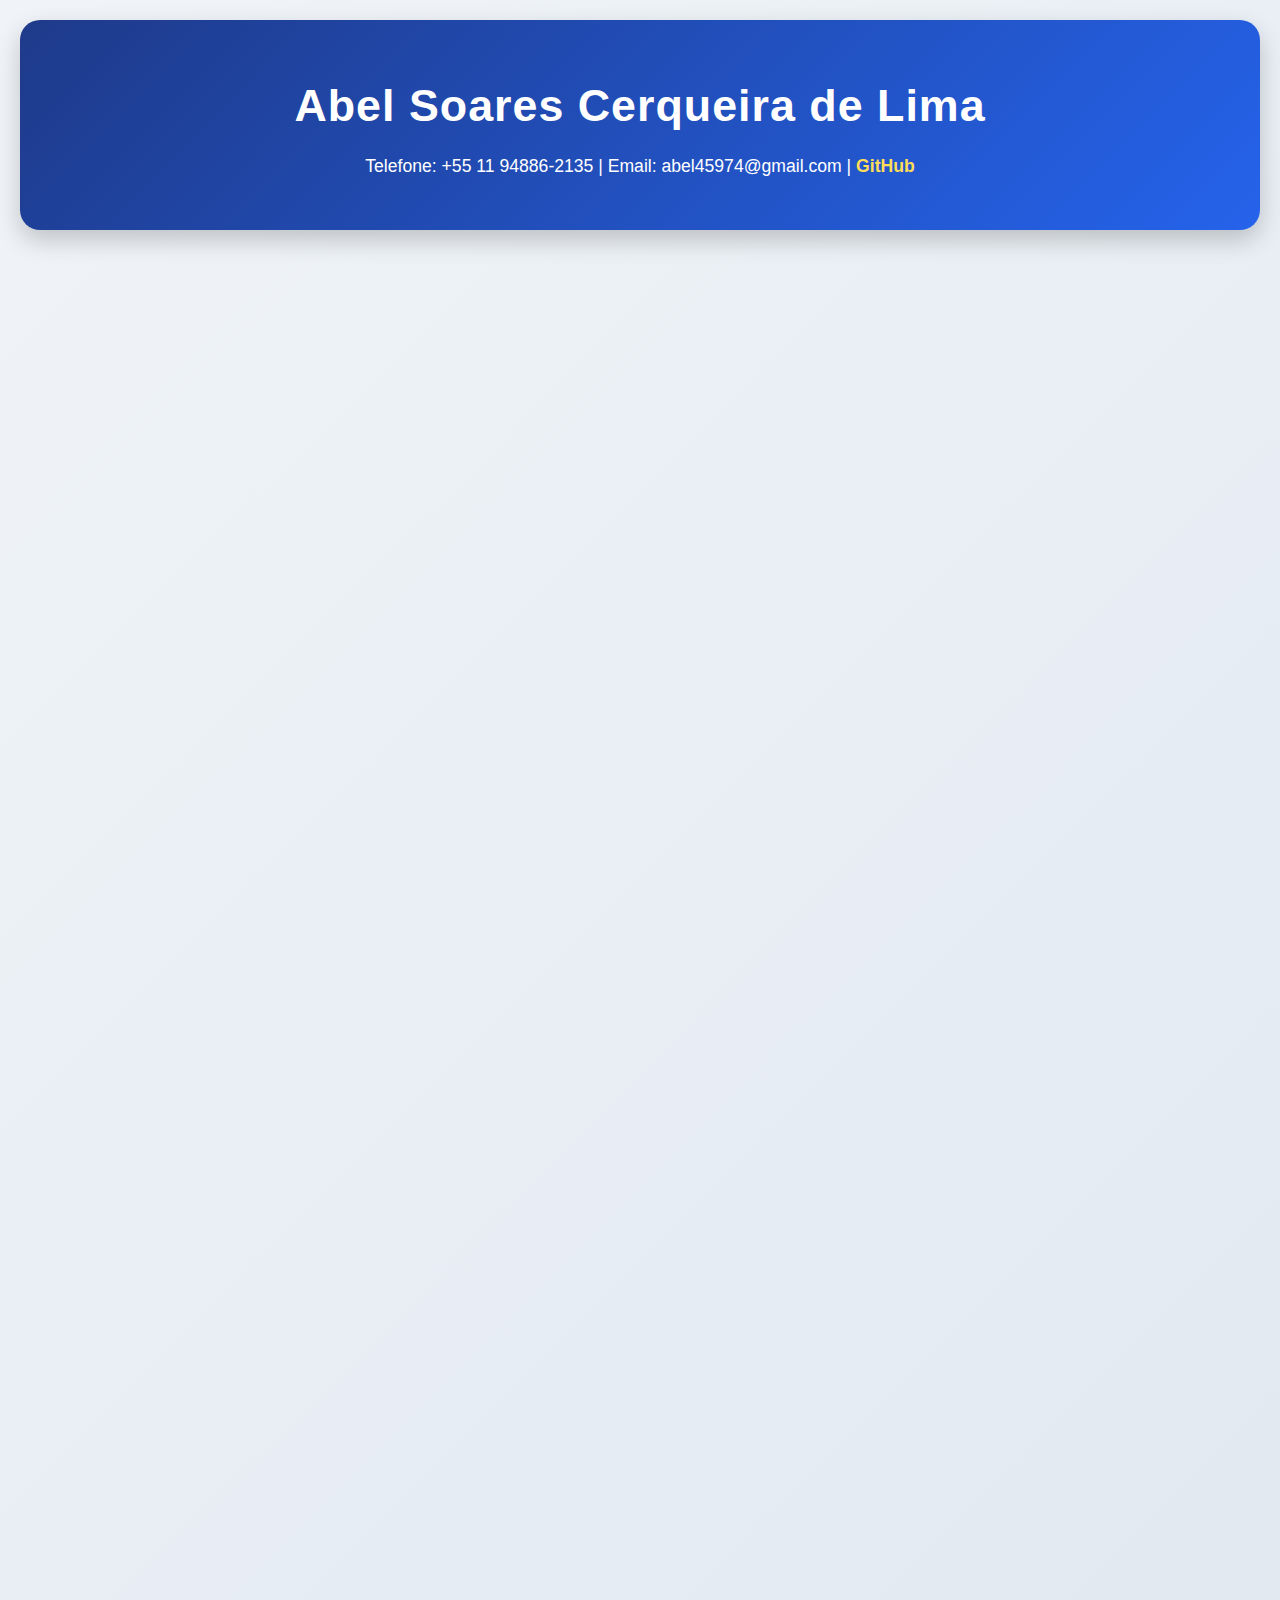
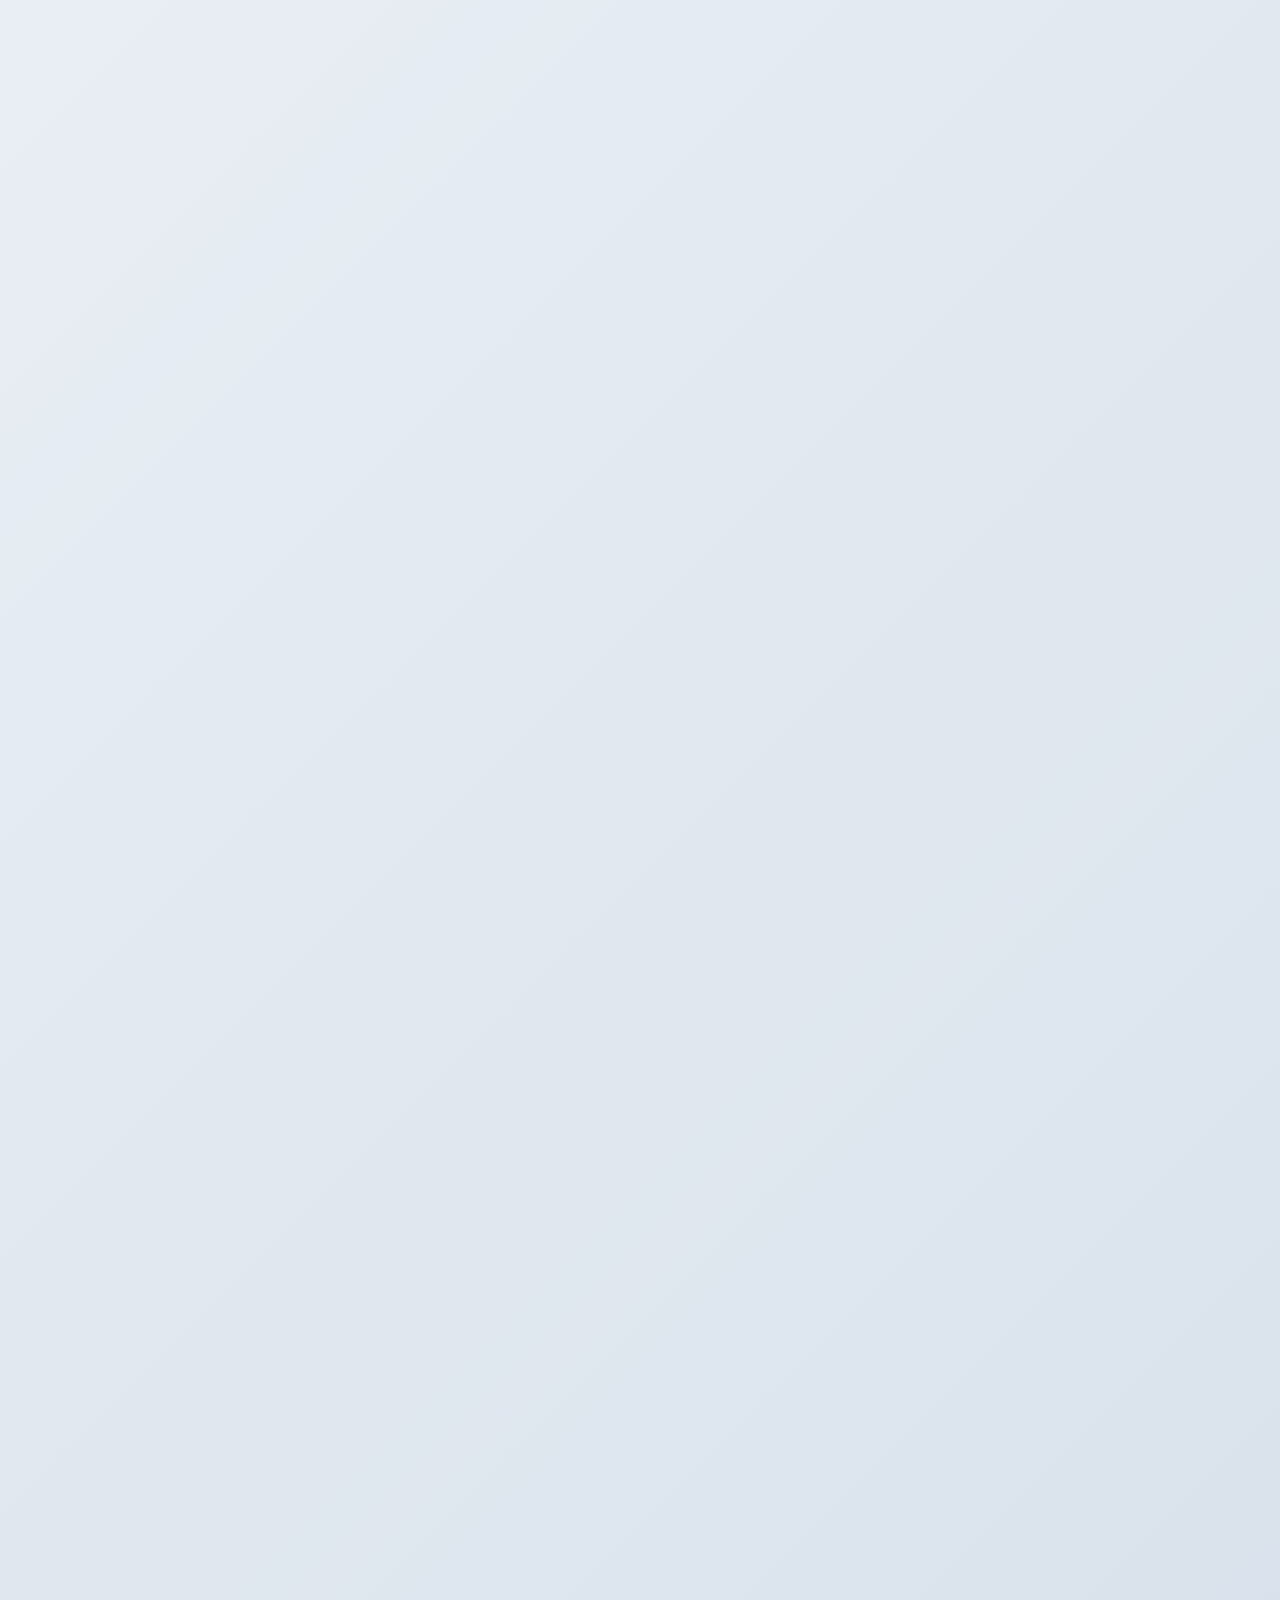
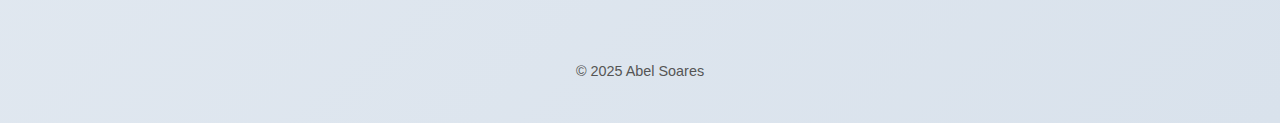
<file: index.html>
<!DOCTYPE html>
<html lang="pt-BR">
<head>
    <meta charset="UTF-8">
    <meta name="viewport" content="width=device-width, initial-scale=1.0">
    <title>Currículo - Abel Soares</title>
    <link rel="stylesheet" href="style.css">
</head>
<body>
    <header>
        <h1>Abel Soares Cerqueira de Lima</h1>
        <p>Telefone: +55 11 94886-2135 | Email: abel45974@gmail.com | <a href="https://github.com/abelcsl" target="_blank">GitHub</a></p>
    </header>

    <section id="perfil">
        <h2>Perfil Profissional</h2>
        <p>Estudante de Desenvolvimento de Sistemas pelo SENAI, com conhecimentos em HTML, CSS, JavaScript, SQL e pacote Microsoft Office. Tenho facilidade com tecnologia, organização de tarefas e trabalho em equipe. Busco oportunidade de estágio ou primeiro emprego para aplicar meus conhecimentos e crescer profissionalmente. </p>
    </section>

    <section id="objetivos">
        <h2>Objetivos Profissionais</h2>
        <ul>
            <li>Conseguir experiência prática em desenvolvimento de sistemas e web.</li>
            <li>Contribuir com projetos desafiadores e inovadores.</li>
            <li>Desenvolver habilidades em programação, bancos de dados e design de interfaces.</li>
            <li>Crescer profissionalmente e assumir responsabilidades em equipe.</li>
        </ul>
    </section>

    <section id="formacao">
        <h2>Formação Acadêmica</h2>
        <ul>
            <li>Ensino Fundamental completo</li>
            <li>Ensino Médio – Cursando 3ª ano do ensino médio (SESI)</li>
            <li>Curso técnico em Desenvolvimento de Sistemas – Cursando (SENAI)</li>
        </ul>
    </section>

    <section id="conhecimentos">
        <h2>Conhecimentos Técnicos</h2>
        <ul>
            <li>Excel, PowerPoint e demais ferramentas Microsoft</li>
            <li>JavaScript, HTML e CSS</li>
            <li>SQL (noções de banco de dados)</li>
            <li>Informática aplicada ao ambiente profissional</li>
            <li>Noções de desenvolvimento de sistemas (SENAI)</li>
            <li>Inglês/Espanhol básico</li>
        </ul>
    </section>

    <section id="habilidades">
        <h2>Habilidades</h2>
        <ul>
            <li>Responsabilidade e comprometimento</li>
            <li>Pontualidade e organização</li>
            <li>Facilidade com tecnologia e computadores</li>
            <li>Organização de tarefas e arquivos</li>
            <li>Trabalho em equipe</li>
        </ul>
    </section>

    <section id="softskills">
        <h2>Soft Skills</h2>
        <ul>
            <li>Proatividade e iniciativa</li>
            <li>Comunicação clara e objetiva</li>
            <li>Capacidade de aprendizado rápido</li>
            <li>Flexibilidade e adaptabilidade</li>
            <li>Resolução de problemas</li>
        </ul>
    </section>

    <section id="cursos">
        <h2>Cursos e Qualificações</h2>
        <ul>
            <li>Pacote Microsoft – Curso Completo (Excel, PowerPoint e demais ferramentas)</li>
            <li>Desenvolvimento Web e Programação (SENAI/SESI)</li>
        </ul>
    </section>

    <section id="projetos">
        <h2>Projetos</h2>
        <ul>
            <li><strong>Portfólio Online:</strong> Currículo interativo em HTML, CSS e JavaScript hospedado no GitHub Pages.</li>
            <li><strong>Exercícios SENAI:</strong> Projetos de sites institucionais e pequenos sistemas em JavaScript.</li>
            <li><strong>Banco de Dados:</strong> Noções de criação de tabelas e consultas SQL.</li>
        </ul>
    </section>

    <section id="informacoes">
        <h2>Informações Adicionais</h2>
        <p>Disponibilidade para aprender, crescer profissionalmente e contribuir com dedicação, disciplina e responsabilidade.</p>
    </section>

    <footer>
        <p>&copy; 2025 Abel Soares</p>
    </footer>
</body>
</html>
</file>
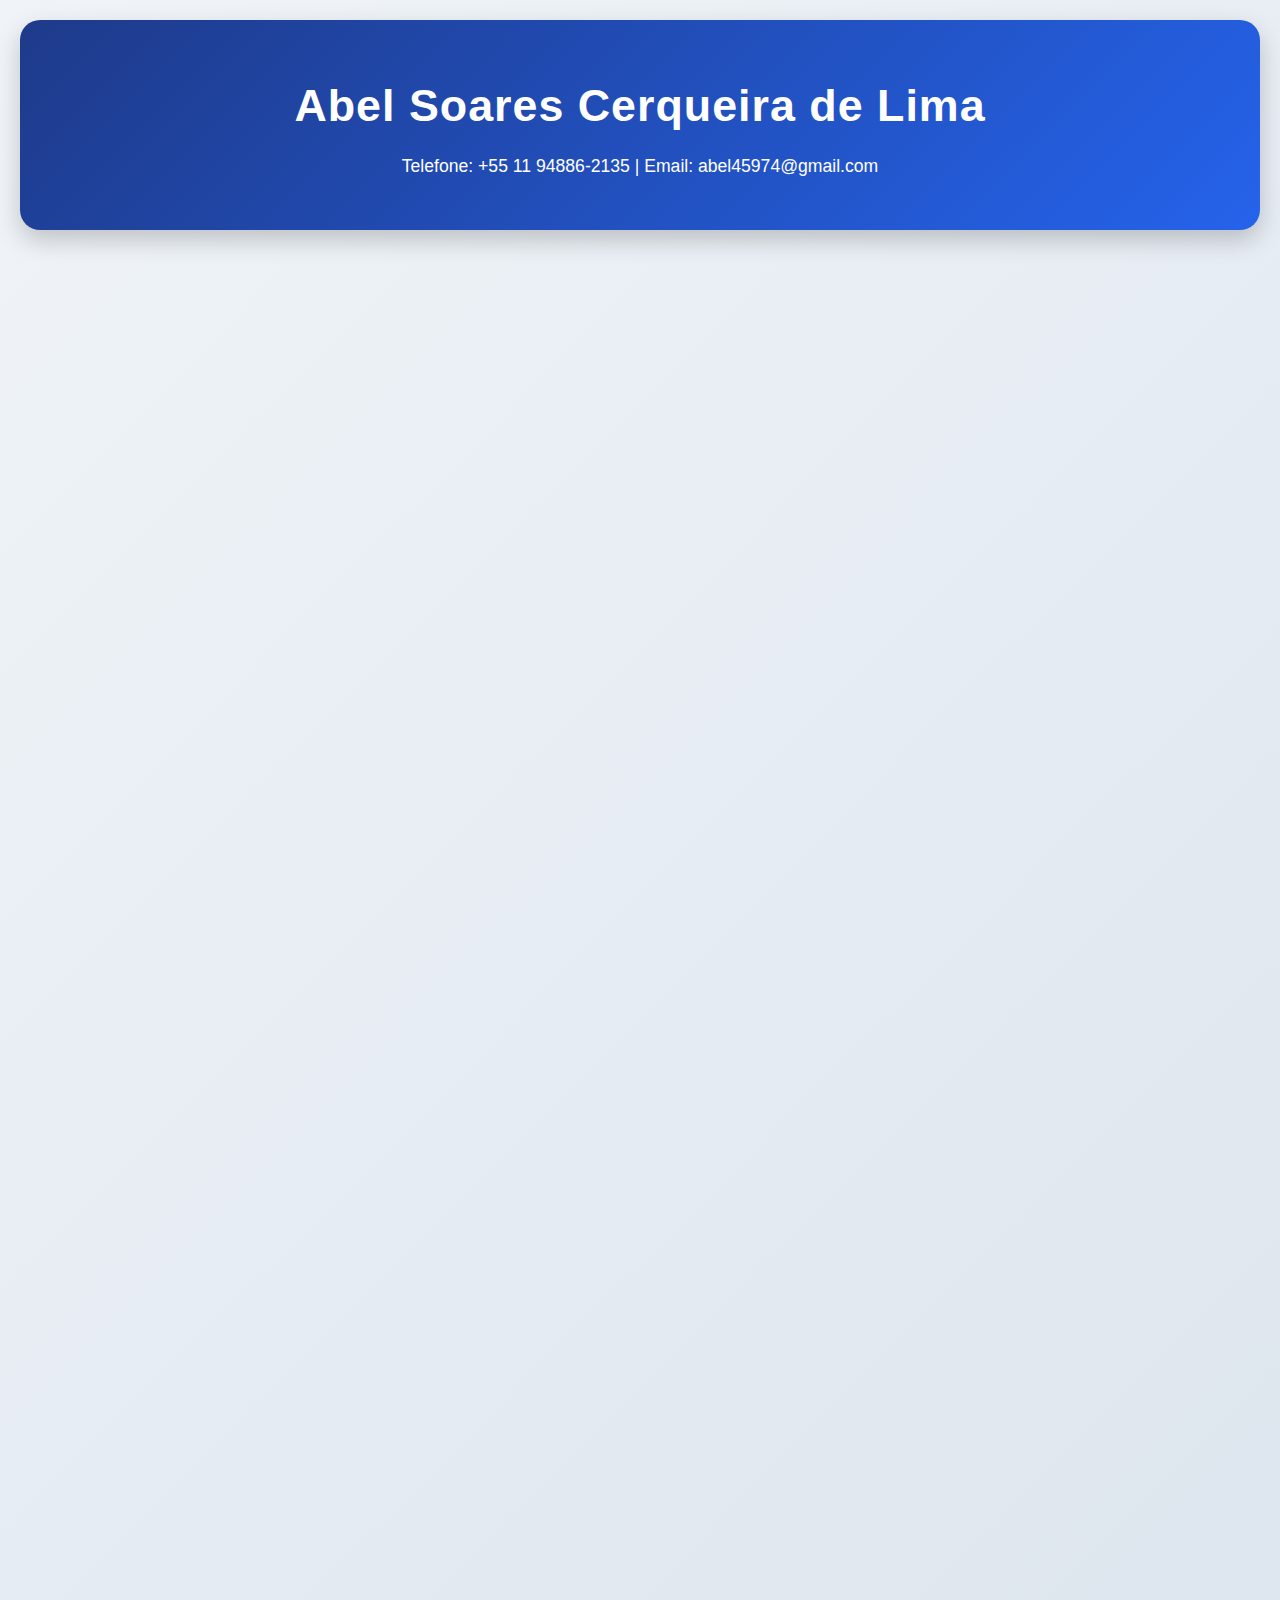
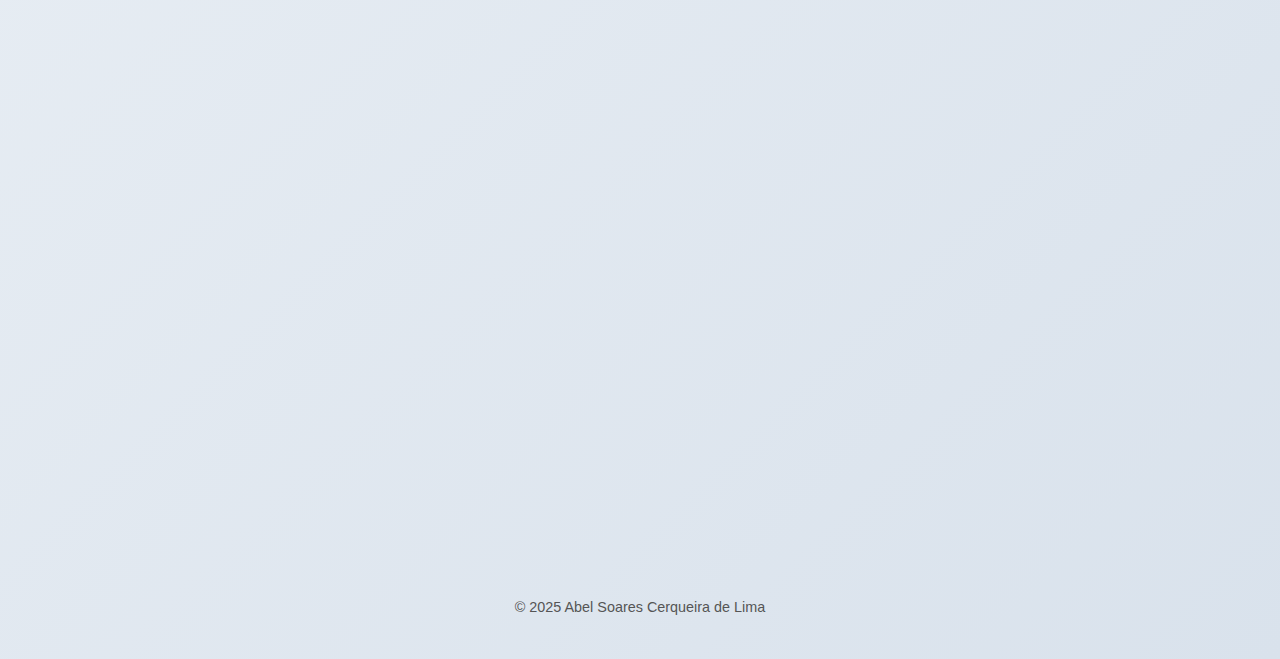
<file: Meuportifolio.html>
<!DOCTYPE html>
<html lang="pt-BR">
<head>
    <meta charset="UTF-8">
    <meta name="viewport" content="width=device-width, initial-scale=1.0">
    <title>Currículo - Abel Soares Cerqueira de Lima</title>
    <link rel="stylesheet" href="style.css">
</head>
<body>
    <header>
        <h1>Abel Soares Cerqueira de Lima</h1>
        <p>Telefone: +55 11 94886-2135 | Email: abel45974@gmail.com</p>
    </header>

    <section id="perfil">
        <h2>Perfil Profissional</h2>
        <p>Estudante de Desenvolvimento de Sistemas pelo SENAI, com conhecimentos em HTML, CSS, JavaScript, SQL e pacote Microsoft Office. Tenho facilidade com tecnologia, organização de tarefas e trabalho em equipe. Busco oportunidade de estágio ou primeiro emprego para aplicar meus conhecimentos e crescer profissionalmente.</p>
    </section>

    <section id="formacao">
        <h2>Formação Acadêmica</h2>
        <ul>
            <li>Ensino Fundamental completo</li>
            <li>Ensino Médio – Cursando 3ª série (SESI)</li>
            <li>Curso técnico em Desenvolvimento de Sistemas – Cursando (SENAI)</li>
        </ul>
    </section>

    <section id="conhecimentos">
        <h2>Conhecimentos Técnicos</h2>
        <ul>
            <li>Excel, PowerPoint e demais ferramentas Microsoft</li>
            <li>JavaScript, HTML e CSS</li>
            <li>SQL (noções de banco de dados)</li>
            <li>Informática aplicada ao ambiente profissional</li>
            <li>Noções de desenvolvimento de sistemas (SENAI)</li>
            <li>Inglês/Espanhol básico</li>
        </ul>
    </section>

    <section id="habilidades">
        <h2>Habilidades</h2>
        <ul>
            <li>Responsabilidade e comprometimento</li>
            <li>Pontualidade e organização</li>
            <li>Facilidade com tecnologia e computadores</li>
            <li>Organização de tarefas e arquivos</li>
            <li>Trabalho em equipe</li>
        </ul>
    </section>

    <section id="cursos">
        <h2>Cursos e Qualificações</h2>
        <ul>
            <li>Pacote Microsoft – Curso Completo (Excel, PowerPoint e demais ferramentas)</li>
            <li>Desenvolvimento Web e Programação</li>
        </ul>
    </section>

    <section id="informacoes">
        <h2>Informações Adicionais</h2>
        <p>Disponibilidade para aprender, crescer profissionalmente e contribuir com dedicação, disciplina e responsabilidade.</p>
    </section>

    <footer>
        <p>&copy; 2025 Abel Soares Cerqueira de Lima</p>
    </footer>
</body>
</html>
</file>
<file: style.css>
/* ===== RESET ===== */
* {
    margin: 0;
    padding: 0;
    box-sizing: border-box;
    scroll-behavior: smooth;
}

/* ===== BODY ===== */
body {
    font-family: 'Poppins', 'Segoe UI', Tahoma, Geneva, Verdana, sans-serif;
    background: linear-gradient(135deg, #f0f4f8 0%, #d9e2ec 100%);
    color: #333;
    line-height: 1.6;
    padding: 20px;
}

/* ===== HEADER ===== */
header {
    text-align: center;
    padding: 50px 20px;
    background: linear-gradient(135deg, #1e3a8a, #2563eb);
    color: #fff;
    border-radius: 20px;
    box-shadow: 0 10px 25px rgba(0,0,0,0.2);
    transition: all 0.5s ease;
}

header:hover {
    transform: scale(1.02);
    box-shadow: 0 15px 30px rgba(0,0,0,0.3);
}

header h1 {
    font-size: 2.8em;
    margin-bottom: 10px;
    letter-spacing: 1px;
}

header p {
    font-size: 1.1em;
}

header a {
    color: #ffdd57;
    font-weight: bold;
    text-decoration: none;
    transition: all 0.3s ease;
}

header a:hover {
    text-shadow: 0 0 10px #ffdd57, 0 0 20px #ffdd57;
}

/* ===== SECTIONS ===== */
section {
    background: #fff;
    padding: 35px 45px;
    margin: 30px 0;
    border-radius: 20px;
    box-shadow: 0 8px 25px rgba(0,0,0,0.1);
    transform: translateY(30px);
    opacity: 0;
    animation: fadeInUp 1s forwards;
}

@keyframes fadeInUp {
    to {
        transform: translateY(0);
        opacity: 1;
    }
}

section h2 {
    font-size: 2em;
    margin-bottom: 20px;
    color: #1e3a8a;
    border-bottom: 3px solid #1e3a8a;
    padding-bottom: 8px;
    letter-spacing: 1px;
}

section ul {
    list-style-type: none;
    padding-left: 0;
}

section ul li {
    margin-bottom: 15px;
    position: relative;
    padding-left: 25px;
    font-size: 1.1em;
    transition: all 0.3s ease;
}

section ul li::before {
    content: "•";
    position: absolute;
    left: 0;
    color: #2563eb;
    font-weight: bold;
    transform: scale(1.3);
}

section ul li:hover {
    color: #1e3a8a;
    transform: translateX(8px);
}

/* ===== BOTÕES ===== */
a.button {
    display: inline-block;
    padding: 14px 28px;
    margin-top: 15px;
    background: #2563eb;
    color: #fff;
    border-radius: 12px;
    font-weight: bold;
    text-decoration: none;
    transition: all 0.4s ease;
    box-shadow: 0 5px 20px rgba(37, 99, 235, 0.4);
}

a.button:hover {
    background: #1e3a8a;
    transform: scale(1.08);
    box-shadow: 0 8px 30px rgba(37, 99, 235, 0.6);
}

/* ===== FOOTER ===== */
footer {
    text-align: center;
    margin-top: 60px;
    padding: 20px;
    font-size: 0.9em;
    color: #555;
}

/* ===== RESPONSIVO ===== */
@media (max-width: 768px) {
    body {
        padding: 10px;
    }

    header {
        padding: 30px 15px;
    }

    section {
        padding: 20px 25px;
    }
}
</file>
